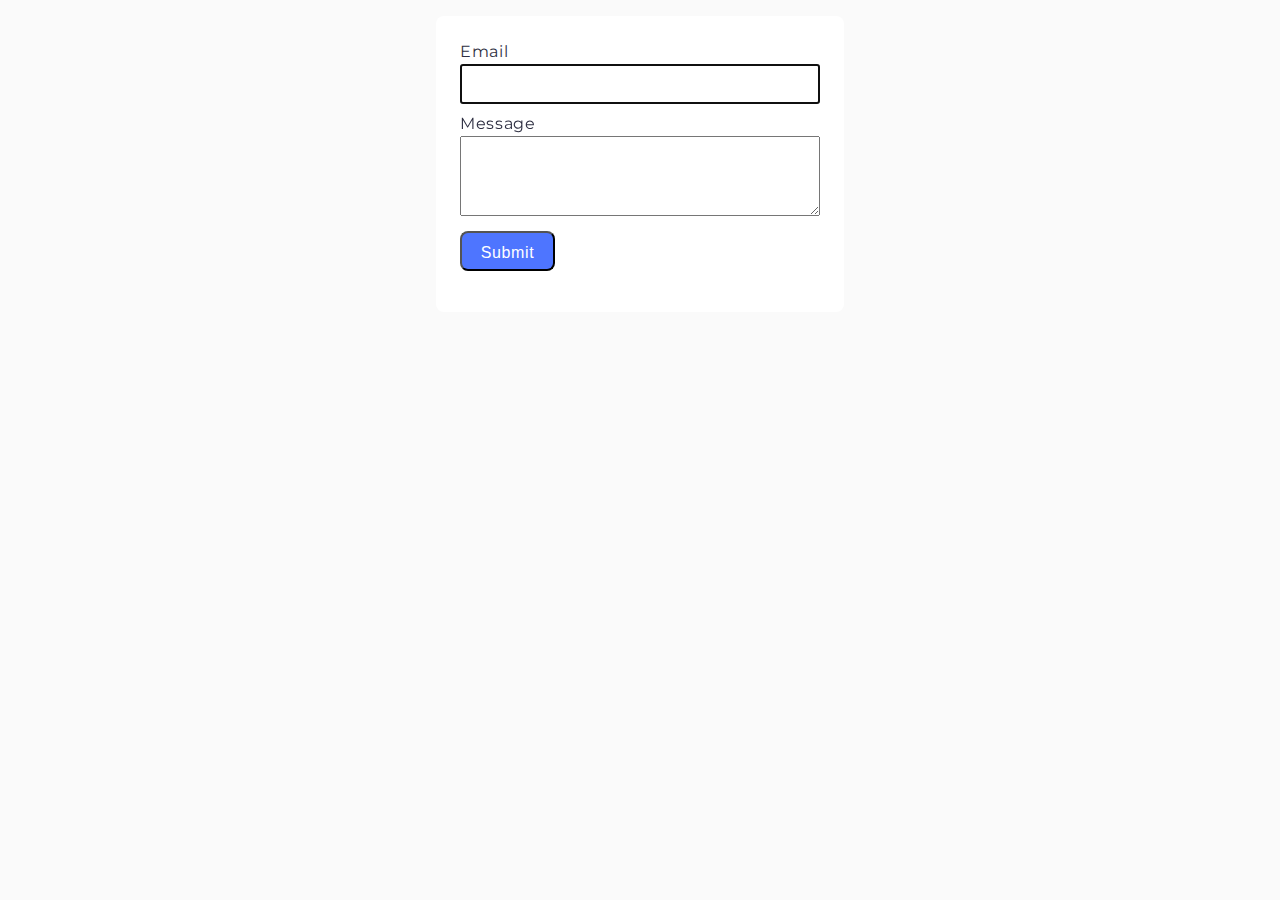
<file: src/2-form.html>
<!DOCTYPE html>
<html lang="en">
  <head>
    <meta charset="UTF-8" />
    <meta http-equiv="X-UA-Compatible" content="IE=edge" />
    <meta name="viewport" content="width=device-width, initial-scale=1.0" />
    <link rel="preconnect" href="https://fonts.googleapis.com" />
    <link rel="preconnect" href="https://fonts.gstatic.com" crossorigin />
    <link
      href="https://fonts.googleapis.com/css2?family=Montserrat:ital,wght@0,100..900;1,100..900&display=swap"
      rel="stylesheet"
    />
    <title>2-form</title>
    <link rel="stylesheet" href="./css/common.css" />
  </head>
  <body>
    <form class="feedback-form" autocomplete="off">
      <label>
        Email
        <input type="email" name="email" autofocus />
      </label>
      <label>
        Message
        <textarea name="message" rows="8"></textarea>
      </label>
      <button type="submit">Submit</button>
    </form>
    <script type="module" src="./js/2-form.js"></script>
  </body>
</html>
</file>
<file: src/css/common.css>
* {
  box-sizing: border-box;
}

body {
  margin: 16px;
  font-family: -apple-system, BlinkMacSystemFont, 'Segoe UI', Roboto, Oxygen,
    Ubuntu, Cantarell, 'Open Sans', 'Helvetica Neue', sans-serif;
  -webkit-font-smoothing: antialiased;
  -moz-osx-font-smoothing: grayscale;
  background-color: #fafafa;
  color: #212121;
  line-height: 1.5;
}

ul {
  margin: 0;
  padding: 0;
  width: 100%;
  text-align: center;
}

.gallery {
  display: flex;
  flex-wrap: wrap;
  list-style: none;
  gap: 24px;
  justify-content: center;
  width: 1440px;
  margin: auto;
  padding: 24px 156px;
}

.gallery-item {
  width: 360px;
  height: 200px;
  overflow: hidden;
}

.gallery-item img {
  width: 100%;
  height: auto;
  display: block;
}

.feedback-form {
  display: flex;
  flex-direction: column;
  margin: auto;
  align-items: flex-start;
  justify-content: flex-start;
  gap: 8px;
  border-radius: 8px;
  padding: 24px;
  width: 408px;
  height: 296px;
  background: #fff;
  font-family: 'Montserrat', sans-serif;
}

.feedback-form input {
  width: 360px;
  height: 40px;
}

.feedback-form textarea {
  width: 360px;
  height: 80px;
}

.feedback-form label {
  font-weight: 400;
  font-size: 16px;
  line-height: 1.5;
  letter-spacing: 0.04em;
  color: #2e2f42;
}

.feedback-form button {
  border-radius: 8px;
  padding: 8px 16px;
  width: 95px;
  height: 40px;
  background: #4e75ff;
  font-weight: 500;
  font-size: 16px;
  line-height: 1.5;
  letter-spacing: 0.04em;
  color: #fff;
}
</file>
